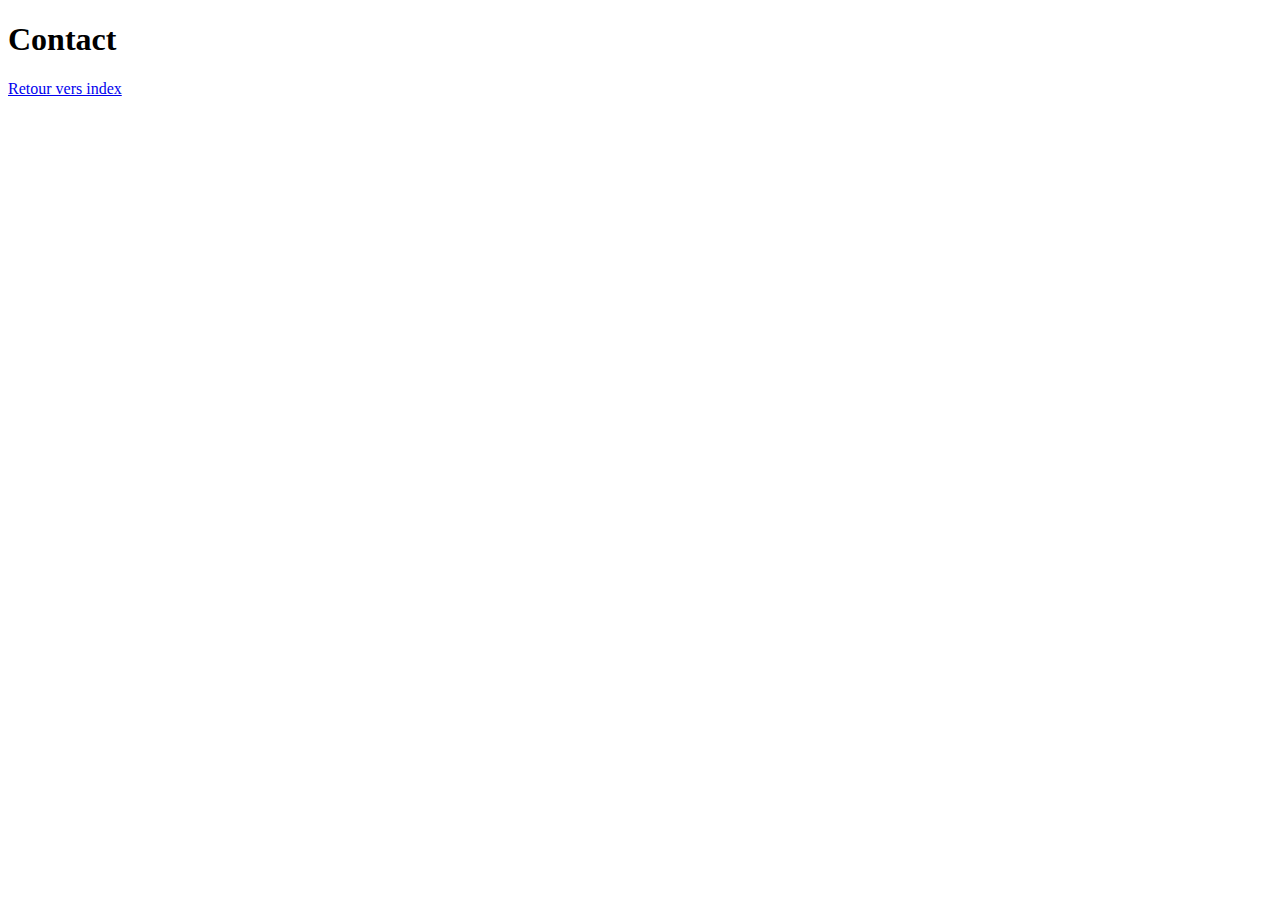
<file: templates/contact.html>
<!DOCTYPE html>
<html lang="en" dir="ltr">
  <head>
    <meta charset="utf-8">
    <title>Contact</title>
  </head>
  <body>
    <h1>Contact</h1>
    <a href="/">Retour vers index</a>
  </body>
</html>
</file>
